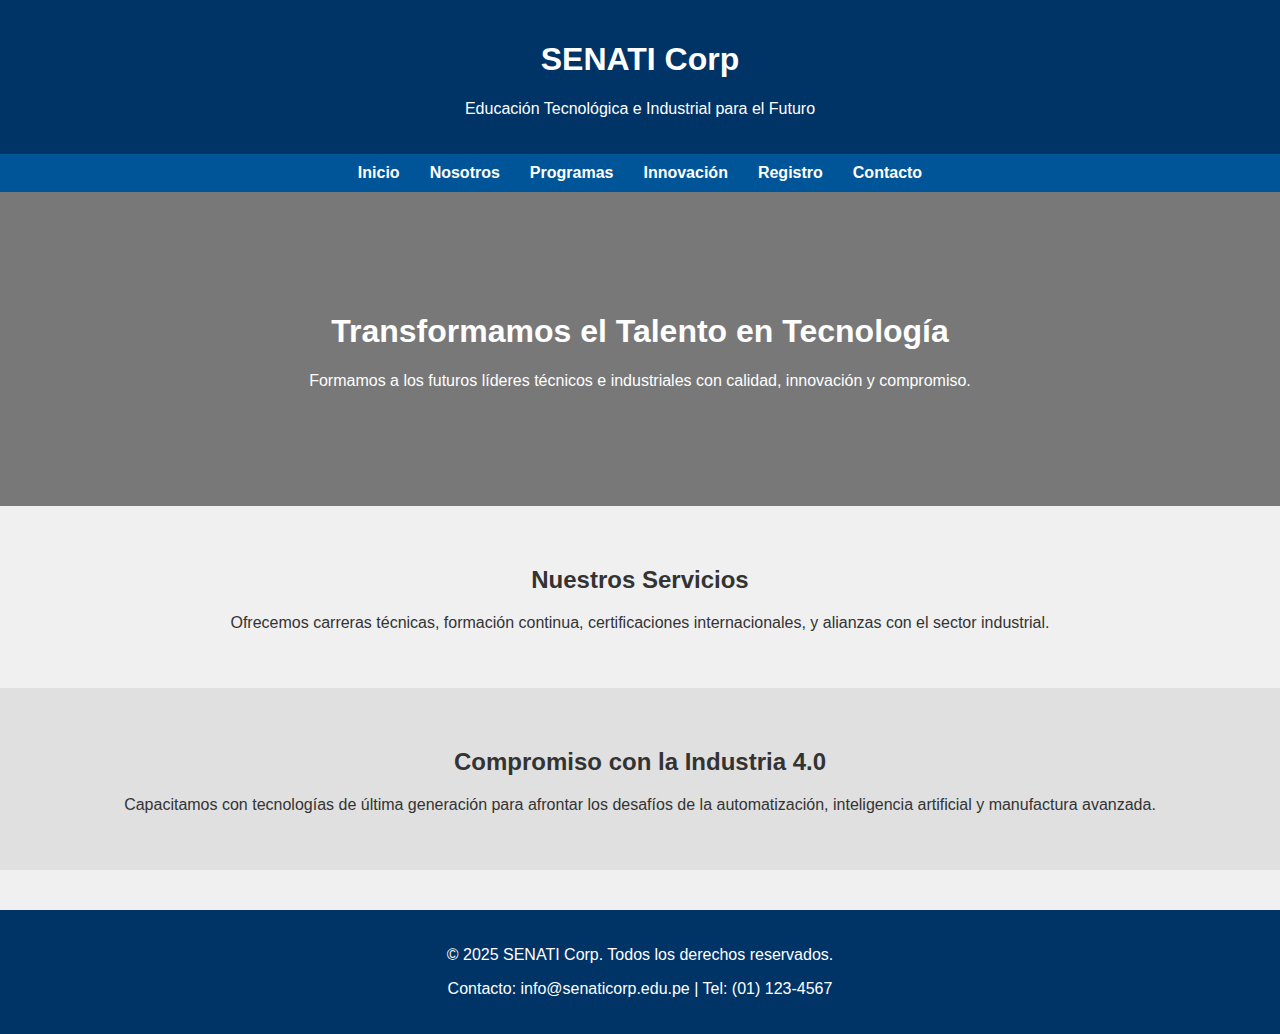
<file: Index.html>
<!DOCTYPE html>
<html lang="es">
<head>
  <meta charset="UTF-8">
  <meta name="viewport" content="width=device-width, initial-scale=1">
  <title>SENATI Corp – Educación Tecnológica e Industrial</title>
  <link rel="stylesheet" href="./stylo.css">
</head>

<body>

<header>
  <h1>SENATI Corp</h1>
  <p>Educación Tecnológica e Industrial para el Futuro</p>
</header>

<nav>
  <a href="index.html">Inicio</a>
  <a href="#">Nosotros</a>
  <a href="#">Programas</a>
  <a href="#">Innovación</a>
  <a href="registroalumno.html">Registro</a>
  <a href="#">Contacto</a>
</nav>



<section class="hero">
  <h1>Transformamos el Talento en Tecnología</h1>
  <p>Formamos a los futuros líderes técnicos e industriales con calidad, innovación y compromiso.</p>
</section>

<section class="section">
  <h2>Nuestros Servicios</h2>
  <p>Ofrecemos carreras técnicas, formación continua, certificaciones internacionales, y alianzas con el sector industrial.</p>
</section>

<section class="section" style="background-color: #e0e0e0;">
  <h2>Compromiso con la Industria 4.0</h2>
  <p>Capacitamos con tecnologías de última generación para afrontar los desafíos de la automatización, inteligencia artificial y manufactura avanzada.</p>
</section>

<footer class="footer">
  <p>&copy; 2025 SENATI Corp. Todos los derechos reservados.</p>
  <p>Contacto: info@senaticorp.edu.pe | Tel: (01) 123-4567</p>
</footer>

</body>
</html>
</file>
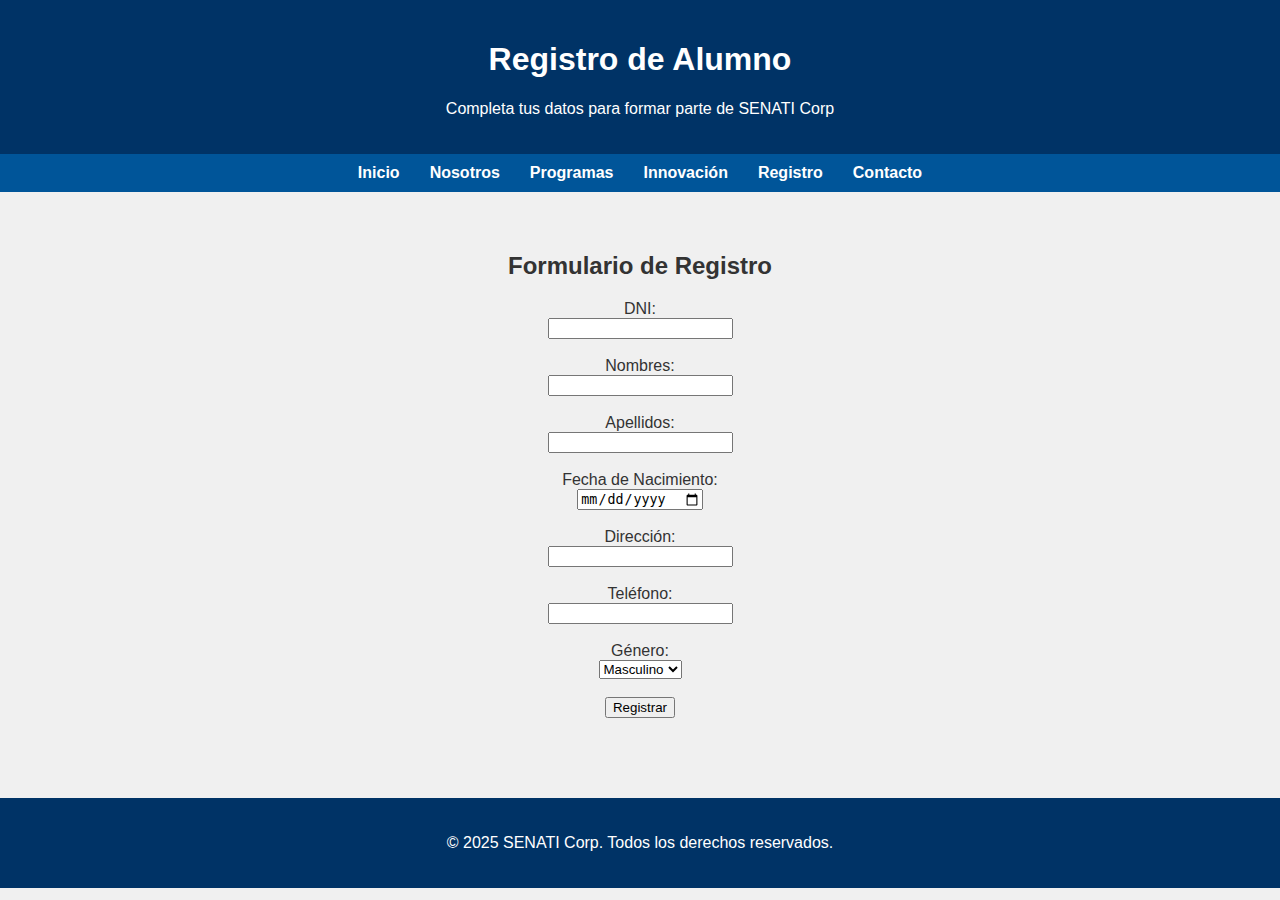
<file: registroalumno.html>
<!DOCTYPE html>
<html lang="es">
<head>
  <meta charset="UTF-8">
  <meta name="viewport" content="width=device-width, initial-scale=1">
  <title>Registro de Alumno – SENATI Corp</title>
  <link rel="stylesheet" href="./stylo.css">
</head>

<body>

<header>
  <h1>Registro de Alumno</h1>
  <p>Completa tus datos para formar parte de SENATI Corp</p>
</header>

<nav>
  <a href="index.html">Inicio</a>
  <a href="#">Nosotros</a>
  <a href="#">Programas</a>
  <a href="#">Innovación</a>
  <a href="registro.html" class="active">Registro</a>
  <a href="#">Contacto</a>
</nav>

<section class="section">
  <h2>Formulario de Registro</h2>
  <form action="registroalumno.php" method="post">
  <label>DNI:</label><br>
  <input type="text" name="dni" maxlength="8" required><br><br>

  <label>Nombres:</label><br>
  <input type="text" name="nombres" maxlength="30" required><br><br>

  <label>Apellidos:</label><br>
  <input type="text" name="apellidos" maxlength="50" required><br><br>

  <label>Fecha de Nacimiento:</label><br>
  <input type="date" name="fec_nac" required><br><br>

  <label>Dirección:</label><br>
  <input type="text" name="direccion" maxlength="100"><br><br>

  <label>Teléfono:</label><br>
  <input type="number" name="telefono"><br><br>

  <label>Género:</label><br>
  <select name="genero" required>
    <option value="M">Masculino</option>
    <option value="F">Femenino</option>
  </select><br><br>

  <button type="submit">Registrar</button>
</form>

</section>

<footer class="footer">
  <p>&copy; 2025 SENATI Corp. Todos los derechos reservados.</p>
</footer>

</body>
</html>
</file>
<file: stylo.css>
body {
  font-family: Arial, sans-serif;
  margin: 0;
  padding: 0;
  background-color: #f0f0f0;
  color: #333;
}

header {
  background-color: #003366;
  color: white;
  padding: 20px;
  text-align: center;
}

nav {
  background-color: #005599;
  display: flex;
  justify-content: center;
  padding: 10px 0;
}

nav a {
  color: white;
  margin: 0 15px;
  text-decoration: none;
  font-weight: bold;
}

nav a:hover {
  text-decoration: underline;
}

.hero {
  position: relative;
  background: url('https://images.unsplash.com/photo-1581092580491-cd3d4b85d5c4?auto=format&fit=crop&w=1950&q=80') center/cover no-repeat;
  color: white;
  padding: 100px 20px;
  text-align: center;
  z-index: 1;
  overflow: hidden;
}

.hero::before {
  content: "";
  position: absolute;
  top: 0; left: 0;
  width: 100%; height: 100%;
  background: rgba(0, 0, 0, 0.5);
  z-index: -1;
}

.hero h1,
.hero p {
  position: relative;
  z-index: 2;
}

.section {
  padding: 40px 20px;
  text-align: center;
}

.section h2 {
  margin-bottom: 20px;
}

.footer {
  background-color: #003366;
  color: white;
  text-align: center;
  padding: 20px;
  margin-top: 40px;
}
</file>
